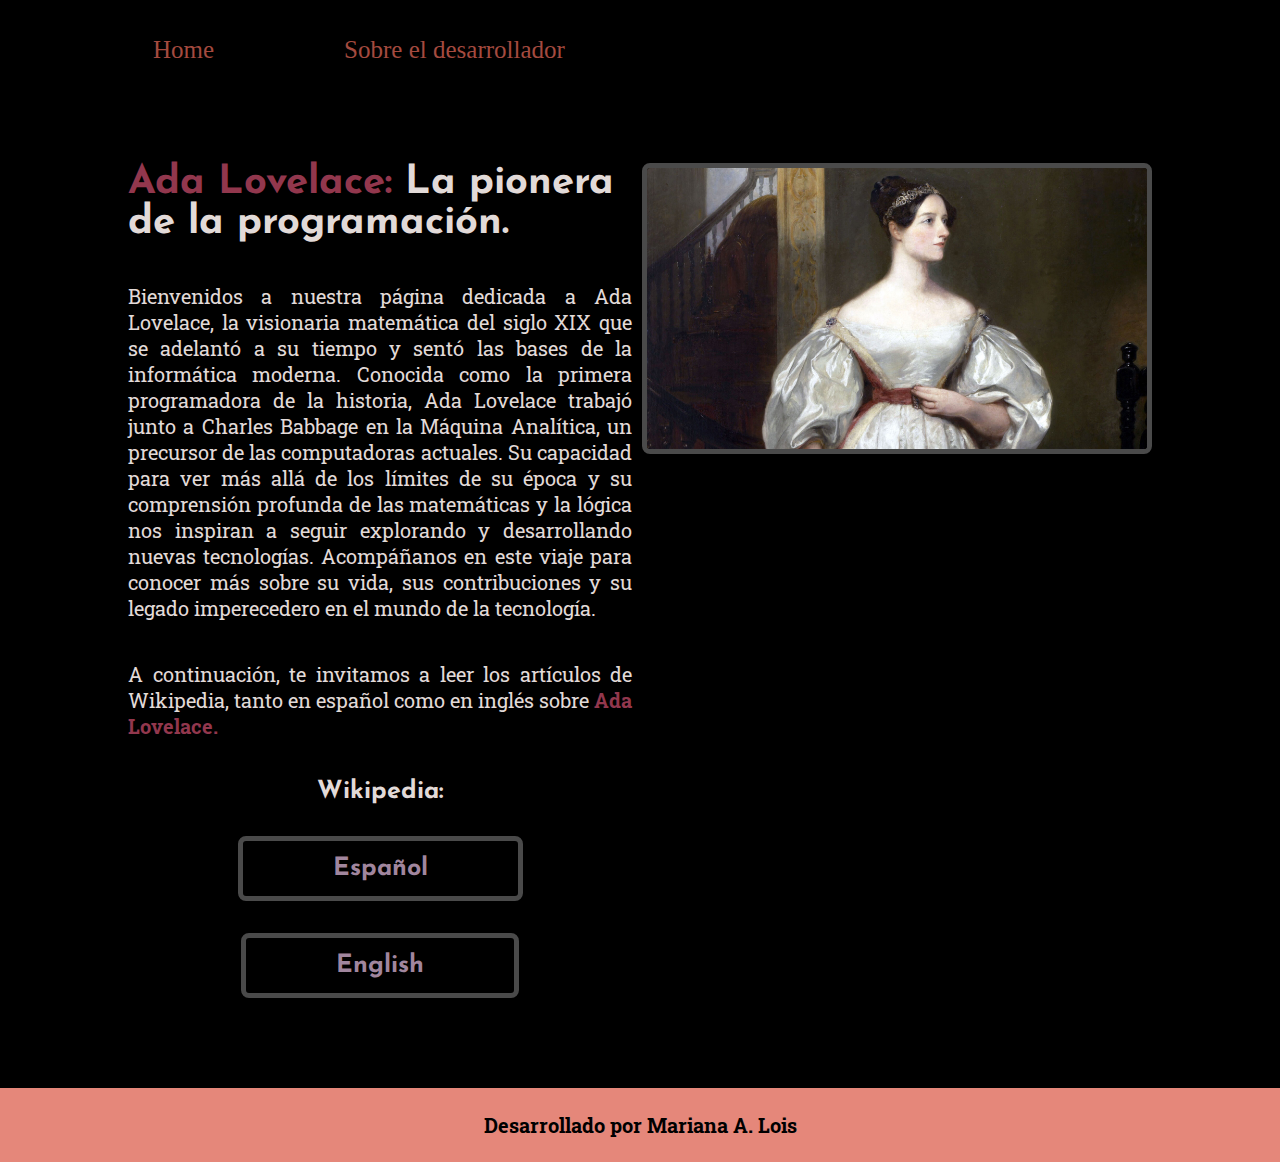
<file: index.html>
<!DOCTYPE html>
<html lang="es-ar">
<head>
    <meta charset="UTF-8"> 
    <meta http-equiv="X-UA-Compatible" content="IE=edge">
    <meta name="viewport" content="width=device-width, initial-scale=1.0">
    <title>Ada Lovelace - Pionera de la programación</title>
    <link rel="stylesheet" href="./styles/style.css">
</head>
<body>
    <header>
        <header class="header">
            <nav class="header__menu">
                <a class="header__menu__link" href="index.html">Home</a>
                <a class="header__menu__link" href="https://lady-marianne.github.io/sobremi-curriculum/">Sobre el desarrollador</a>
            </nav>
    </header>
    <main class="presentacion">
        <section class="presentacion__contenido">
            <h1 class="presentacion__contenido__titulo">
                <strong class="titulo-destaque">Ada Lovelace:
                </strong>La pionera de la programación.</h1>
                <p class="presentacion__contenido__texto">
                    Bienvenidos a nuestra página dedicada a Ada Lovelace, la visionaria matemática del siglo XIX
                    que se adelantó a su tiempo y sentó las bases de la informática moderna. Conocida como la primera
                    programadora de la historia, Ada Lovelace trabajó junto a Charles Babbage en la Máquina Analítica,
                    un precursor de las computadoras actuales. Su capacidad para ver más allá de los límites de su época y
                    su comprensión profunda de las matemáticas y la lógica nos inspiran a seguir explorando y
                    desarrollando nuevas tecnologías. Acompáñanos en este viaje para conocer más sobre su vida, sus
                    contribuciones y su legado imperecedero en el mundo de la tecnología.</p>
                    <p class="presentacion__contenido__texto">
                    A continuación, te invitamos a leer los artículos de Wikipedia, tanto en español como en inglés sobre
                   <strong class="parrafo-destaque">Ada Lovelace.</strong>
                </p>
                    <div class="presentacion__enlaces">
                        <h2 class="presentacion__enlaces__subtitulo">Wikipedia:</h2>
                        <a class="presentacion__enlaces__link" href="https://es.wikipedia.org/wiki/Ada_Lovelace">Español</a>
                        <a class="presentacion__enlaces__link" href="https://en.wikipedia.org/wiki/Ada_Lovelace">English</a>
                    </div>                
        </section>
        <img src="./assets/ada-lovelace.jpg" alt="Cuadro de Ada Lovelace" width="500">
    </main>
    <footer class="footer">Desarrollado por Mariana A. Lois</footer>
</body>
</html>
</file>
<file: styles/style.css>
@import url('https://fonts.googleapis.com/css2?family=Josefin+Sans:ital,wght@0,100..700;1,100..700&family=Roboto+Slab:wght@100..900&display=swap');

* {
    padding: 0;
    margin:0;
}

.header {
    padding: 2% 0% 0% 10%;
}

.header__menu {
    display: flex;
    gap: 80px;
}

.header__menu__link {
    font-size: 25px;
    color: #a44a3f;
    text-decoration: none;
    margin: 0 10px;
    padding: 10px 15px;
}

.header__menu__link:hover {
    color: #52489c;
}

body{
    /*height: 100vh;*/
    box-sizing: border-box;
    background-color: #000000;
    color: #e2dad8;
}

.titulo-destaque {
    color: #92374d;
}

.parrafo-destaque {
    color: #92374d;
}

.presentacion {
    display: flex;
    align-items: flex-start;
    justify-content: space-between;
    gap: 10px;
    padding: 7% 10%;
}

.presentacion__contenido{
    width: 615px;
    display: flex;
    flex-direction: column;
    gap: 40px;

}

.presentacion__contenido__titulo{
    font-size: 40px;
    font-family: "Josefin Sans", sans-serif;
}

.presentacion__contenido__texto{
    font-size: 20px;
    font-family: "Roboto Slab", serif;
    text-align: justify;
}

.presentacion__enlaces {
    display: flex;
    flex-direction: column;
    justify-content: space-between;
    align-items: center;
    gap: 32px;
}

.presentacion__enlaces__subtitulo {
    font-family: 'Josefin Sans', sans-serif;
    font-size: 25px;
    font-weight: 700px;
}

.presentacion__enlaces__link {
    width: 378;
    text-align: center;
    padding: 15px 90px;
    font-family: "Josefin Sans", sans-serif;
    font-size: 25px;
    font-weight: 700;
    text-decoration: none;
    color: #A1869E;
    border: 5px solid #4A4A4A;
    border-radius: 8px;
}

.presentacion__enlaces__link:hover {
    background-color: #272727;
    border: 10px solid #4A4A4A;
}

img {
    border: 5px solid #4A4A4A;
    border-radius: 8px;
}

/*.lista {
    font-family: 'Josefin Sans', sans-serif;
    text-align: justify;
}*/

.footer {
    display: flex;
    flex-direction: column;
    gap: 20px;
    padding: 24px;
    color: #000000;
    background-color: #E5877A;
    text-align: center;
    font-family: 'Roboto Slab', serif;
    font-size: 20px;
    font-weight: 700;
}
</file>
